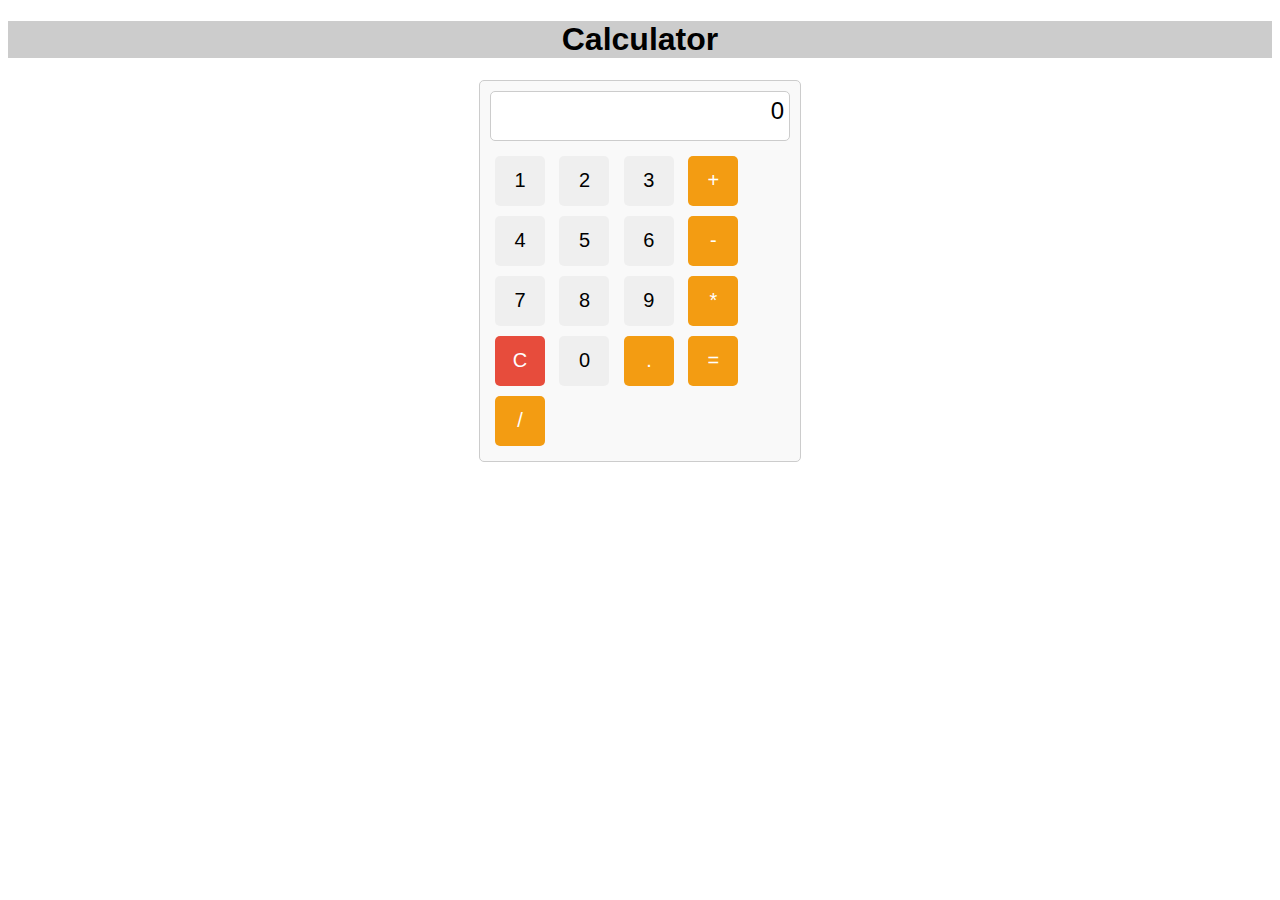
<file: calculator.html>
<!DOCTYPE html>
<html lang="en">
<head>
<meta charset="UTF-8">
<meta name="viewport" content="width=device-width, initial-scale=1.0">
<title>Basic Calculator</title>
<style>
  body {
    font-family: Arial, sans-serif;
  }
h1{
    background-color: #ccc;
    color: black;
    text-align: center;
}
  .calculator {
    width: 300px;
    margin: 0 auto;
    border: 1px solid #ccc;
    border-radius: 5px;
    padding: 10px;
    background-color: #f9f9f9;
  }

  .display {
    width: 100%;
    height: 50px;
    margin-bottom: 10px;
    font-size: 24px;
    text-align: right;
    padding: 5px;
    box-sizing: border-box;
    border: 1px solid #ccc;
    border-radius: 5px;
    background-color: #fff;
  }

  button {
    width: 50px;
    height: 50px;
    font-size: 20px;
    margin: 5px;
    border: none;
    border-radius: 5px;
    cursor: pointer;
  }

  button.operator {
    background-color: #f39c12;
    color: #fff;
  }

  button.clear {
    background-color: #e74c3c;
    color: #fff;
  }
</style>
</head>
<body>
<h1>Calculator</h1>
<div class="calculator">
  <div id="display" class="display">0</div>
  <button onclick="addToDisplay('1')">1</button>
  <button onclick="addToDisplay('2')">2</button>
  <button onclick="addToDisplay('3')">3</button>
  <button class="operator" onclick="addToDisplay('+')">+</button>
  <br>
  <button onclick="addToDisplay('4')">4</button>
  <button onclick="addToDisplay('5')">5</button>
  <button onclick="addToDisplay('6')">6</button>
  <button class="operator" onclick="addToDisplay('-')">-</button>
  <br>
  <button onclick="addToDisplay('7')">7</button>
  <button onclick="addToDisplay('8')">8</button>
  <button onclick="addToDisplay('9')">9</button>
  <button class="operator" onclick="addToDisplay('*')">*</button>
  <br>
  <button class="clear" onclick="clearvalue()">C</button>
  <button onclick="addToDisplay('0')">0</button>
  <button class="operator" onclick="addToDisplay('.')">.</button>
  <button class="operator" onclick="calculate()">=</button>
  <button class="operator" onclick="addToDisplay('/')">/</button>
</div>

<script>
  let displayValue = '0';

  function addToDisplay(value) {
    if (displayValue === '0' && value !== '.') {
      displayValue = value;
    } else {
      displayValue += value;
    }
    document.getElementById('display').innerText = displayValue;
  }

  function clearvalue() {
    displayValue = '0';
    document.getElementById('display').innerText = displayValue;
  }

  function calculate() {
    try {
      displayValue = eval(displayValue).toString();
      document.getElementById('display').innerText = displayValue;
    } catch (error) {
      document.getElementById('display').innerText = 'Error';
    }
  }
</script>

</body>
</html>
</file>
